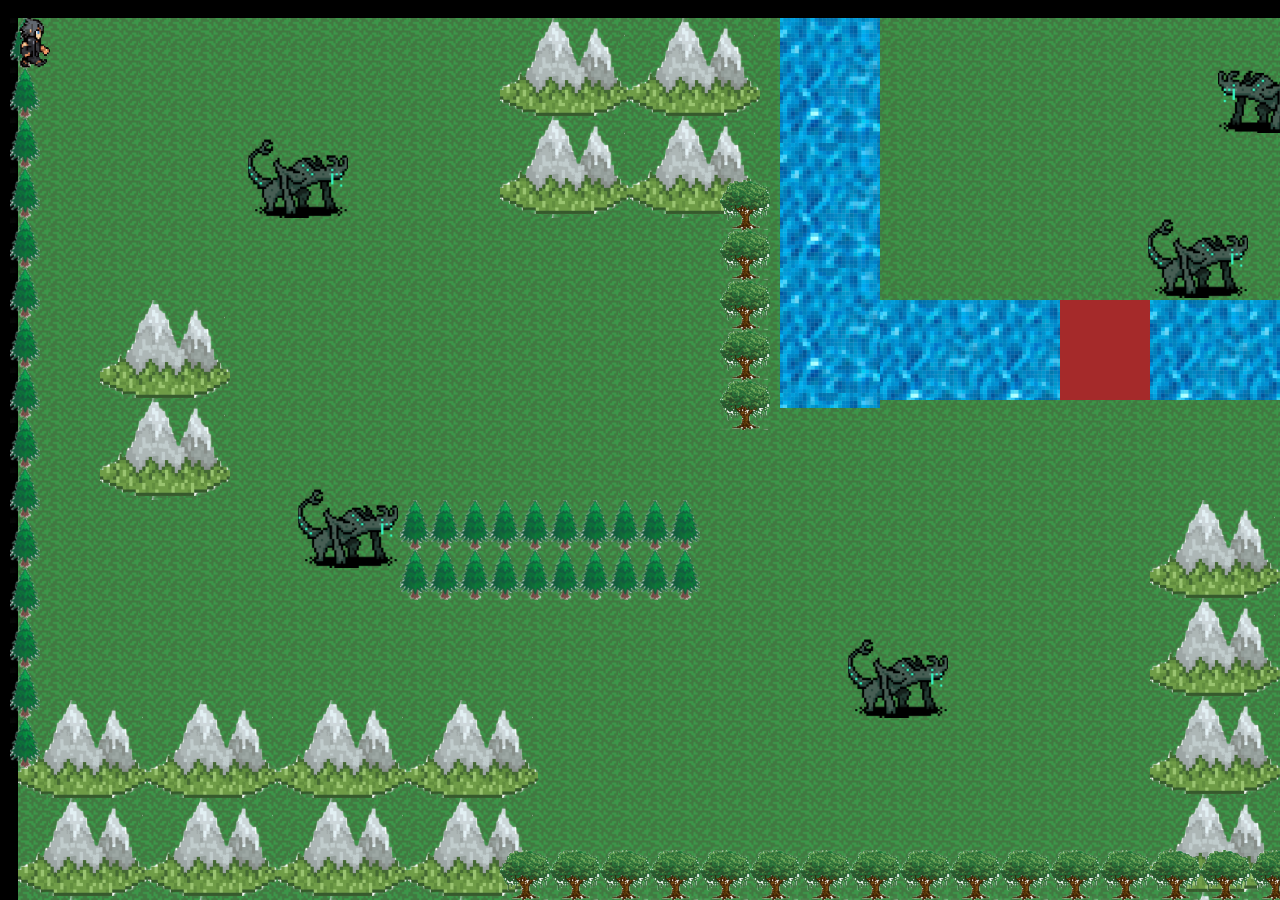
<file: index.html>
<!DOCTYPE html>
<html>

<head>
    <meta charset="utf-8" />
    <title>Nam</title>

    <link rel="stylesheet" href="https://stackpath.bootstrapcdn.com/bootstrap/4.1.3/css/bootstrap.min.css" integrity="sha384-MCw98/SFnGE8fJT3GXwEOngsV7Zt27NXFoaoApmYm81iuXoPkFOJwJ8ERdknLPMO"
        crossorigin="anonymous">

    <link href="style.css" rel="stylesheet" type='text/css'>

</head>

<body>
    <div class="world">

        <div class="nam" id="nam">
            <img id="man" src="namRight.png" width="50px" height="50px">
        </div>


        <div class="mountainOne">

        </div>
        <div class="mountainTwo">
        </div>
        <div class="mountainThre">
        </div>
        <div class="mountainFour">
        </div>


        <div class="riverOne">

        </div>
        <div class="riverTwo">

        </div>
        <div class="bridge"></div>
        <div class="riverThree"></div>

        <div class="woodOne"></div>
        <div class="woodTwo"></div>
        <div class="woodThree"></div>
        <div class="woodFour"></div>
        <div class="woodFive"></div>


        <div class="monstr">
            <img id="firstMnstr" src="monsters/alian.png" width="100px" height="100px" class="right">
            <img id="twoMnstr" src="monsters/alian.png" width="100px" height="100px" class="right">
            <img id="threMnstr" src="monsters/alian.png" width="100px" height="100px" class="right">
            <img id="fourMnstr" src="monsters/alian.png" width="100px" height="100px" class="right">
            <img id="fiveMnstr" src="monsters/aliana.png" width="100px" height="100px" class="right">
        </div>
        <div class="cave" id="cave">
            <img src="land/cave.png" width="100px">
        </div>


    </div>

    <div class="weapon">
        <div class="health table">
        </div>
        <div class="damage table">
        </div>
        <div class="armor table">
        </div>
        <div class="artifact table">
        </div>
        <div class="foto">
            <img src="namRight.png" width="100px" height="150px">
        </div>
    </div>
    <script src="gameplayLevelOne.js"></script>


</body>

</html>
</file>
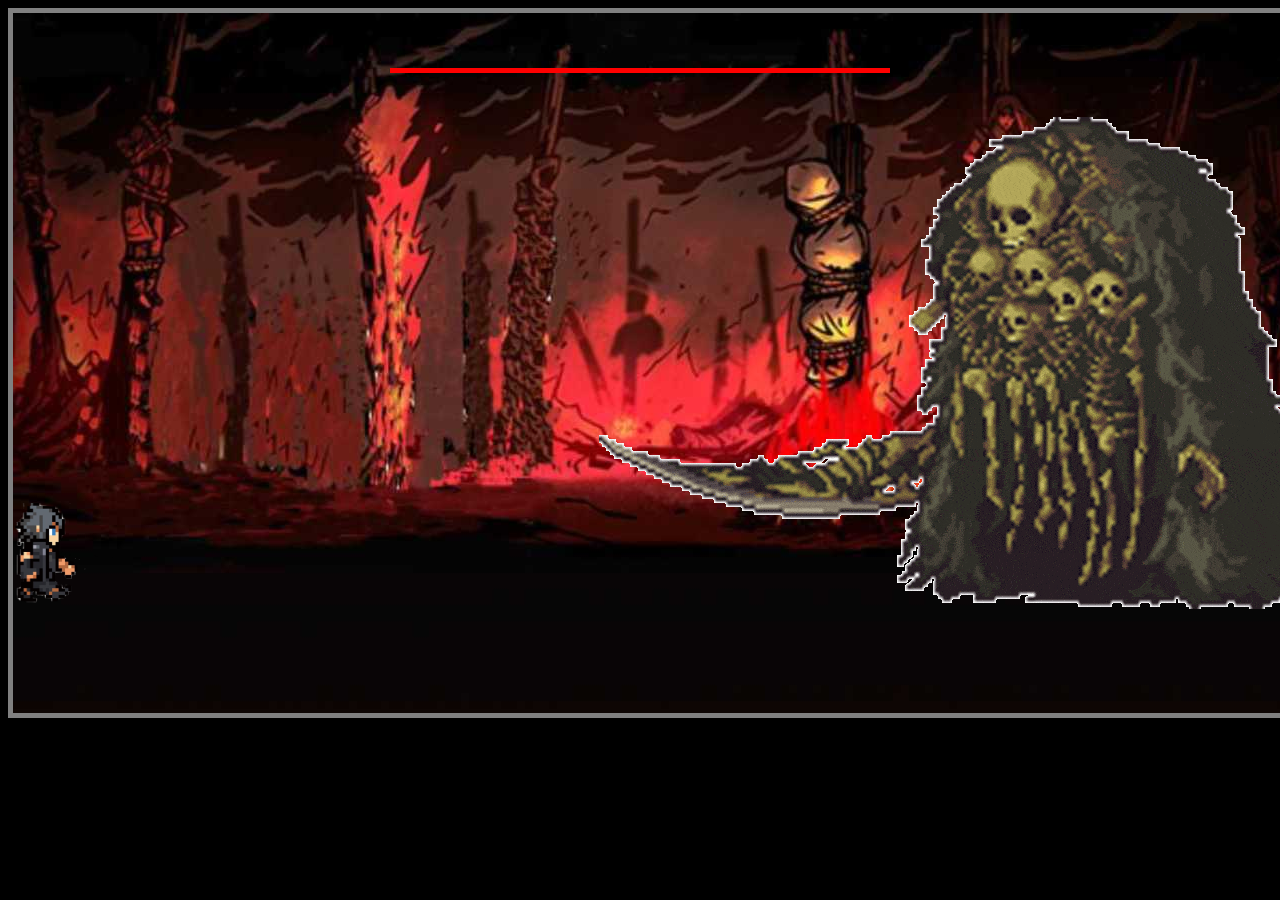
<file: hugoBoss.html>
<!DOCTYPE html>
<html>

<head>
    <meta charset="utf-8" />
    <title>Nam</title>

    <link rel="stylesheet" href="https://stackpath.bootstrapcdn.com/bootstrap/4.1.3/css/bootstrap.min.css" integrity="sha384-MCw98/SFnGE8fJT3GXwEOngsV7Zt27NXFoaoApmYm81iuXoPkFOJwJ8ERdknLPMO"
        crossorigin="anonymous">

    <link href="style.css" rel="stylesheet" type='text/css'>
    <style>
        .weapon {
            margin-top: -690px;
        }
    </style>

</head>

<body>
    <div class="underworld">

        <div class="namUnder">
            <div class="nam" id="nam">
                <img id="man" src="namRight.png" width="100px" height="100px">
            </div>
        </div>
        <div class="boss">
            <img src="dead.gif" alt="" id="dead" class="left">

        </div>
    </div>

    <div class="weapon">
        <div class="health table">

        </div>
        <div class="damage table">

        </div>
        <div class="armor table">

        </div>
        <div class="foto">
            <img src="namRight.png" width="100px" height="150px">
        </div>

    </div>
    <div class="hpList">
        <div class="xp"></div>
        <div class="xp"></div>
        <div class="xp"></div>
        <div class="xp"></div>
        <div class="xp"></div>
    </div>
    
    <div class="clean result">
        <p>Now you are new Boss</p>
    </div>

    <script src="gameplayLevelTwo.js"></script>


</body>

</html>
</file>
<file: style.css>
body {
    background-color: black;
}

.nam {
    position: absolute;
    z-index: 20;
    }
 
 
 
 .world {
     display: block;
     background-image: url(land/ground.png);
     width: 1420px;
     height: 920px;
     border: 10px solid black; ;
     position: fixed;
    }


    .mountainOne {
        background-image: url(land/mountain.png);
        width: 260px;
        height: 200px;
        position: fixed;
        left: 500px;
    } 
    .mountainTwo {
        background-image: url(land/mountain.png);
        width: 130px;
        height: 200px;
        position: fixed;
        left: 100px;
        top: 300px;
    }
    .mountainThre {
        background-image: url(land/mountain.png);
        width: 520px;
        height: 200px;
        position: fixed;
        top: 700px;
    }
    .mountainFour {
        background-image: url(land/mountain.png);
        width: 260px;
        height: 400px;
        position: fixed;
        left: 1150px;
        top: 500px;
    }    
  
.riverOne {
    background-image: url(land/water.png);
    width: 100px;
    height: 390px;
    position: fixed;
    left: 780px;
}
.riverTwo {
    background-image: url(land/water.png);
    width: 200px;
    height: 100px;
    position: fixed;
    left: 880px;
    top: 300px;
}
.bridge {
    position: fixed;
    width: 100px;
    height: 100px;
    background-color: brown;
    left: 1060px;
    top: 300px;
}
.riverThree {
    background-image: url(land/water.png);
    width: 260px;
    height: 100px;
    position: fixed;
    left: 1150px;
    top: 300px;
}

.woodOne {
    background-image: url(land/tree.png);
    width: 50px;
    height: 250px;
    position: fixed;
    left: 720px;
    top: 180px;

}
.woodTwo {
    background-image: url(land/treeP.png);
    width: 300px;
    height: 100px;
    position: fixed;
    left: 400px;
    top: 500px;

}
.woodThree {
    background-image: url(land/tree.png);
    width: 100px;
    height: 200px;
    position: fixed;
    left: 1300px;
    top: 100px;

}
.woodFour {
    background-image: url(land/tree.png);
    width: 900px;
    height: 50px;
    position: fixed;
    left: 500px;
    top: 850px;

}
.woodFive {
    background-image: url(land/treeP.png);
    width: 30px;
    height: 750px;
    position: fixed;
    left: 10px;
    

}


.monstr {
    position: absolute;

}

#firstMnstr {
    margin-top: 100px;
    margin-left: 200px;
    position: absolute;
}

#twoMnstr {
    margin-top: 180px;
    margin-left: 1100px;
    position: absolute;
}

#threMnstr {
    margin-top: 450px;
    margin-left: 100px;
    position: absolute;

}

#fourMnstr {
    margin-top: 600px;
    margin-left: 800px;
    position: absolute;

}
#fiveMnstr {
    margin-top: 0px;
    margin-left: 1200px;
    position: absolute;
}
.cave {
    margin-left: 1290px;
}


.none {
    display: none;
}


 .underworld {
     display: block;
    background-image: url(land/bossBackground.jpg);
    width: 1400px;
    height:700px;
    border: 5px solid grey;
 }
.namUnder {
    margin-top: 490px;
    position: absolute;
    z-index: 20;
}

#dead {
    
    margin-left: 600px; 
    position: absolute;
}





 .weapon {
     position: fixed;
     width: 250px;
     height: 300px;
     background-color: gray;
     margin-top: 0px;
     margin-left: 1420px;
     margin-top: 10px;
     padding-top: 5px;
    
 }
 .table {
     margin-left: 20%;
     width: 80px;
     height: 50px;
     background-color: rgba(15, 4, 4, 0.322);
     font-size: 80%;
 }
 .foto {
     position: absolute;
     margin-left: 150px;
     margin-top: -200px;
 }
.hpList {
    margin-top: -650px;
    margin-left: 0px;
    display: flex;
    justify-content: center;
}
 .xp {
     width: 100px;
     height: 5px;
     background-color: red;
     float: left;
     
 }

 .clean {
     display: none;
 }
 .end {
     background-color: black;
     color: white;
     display: flex;
     /* justify-content: center; */
     margin-top: 700px;
     /* margin-left: 500px; */
 }
</file>
